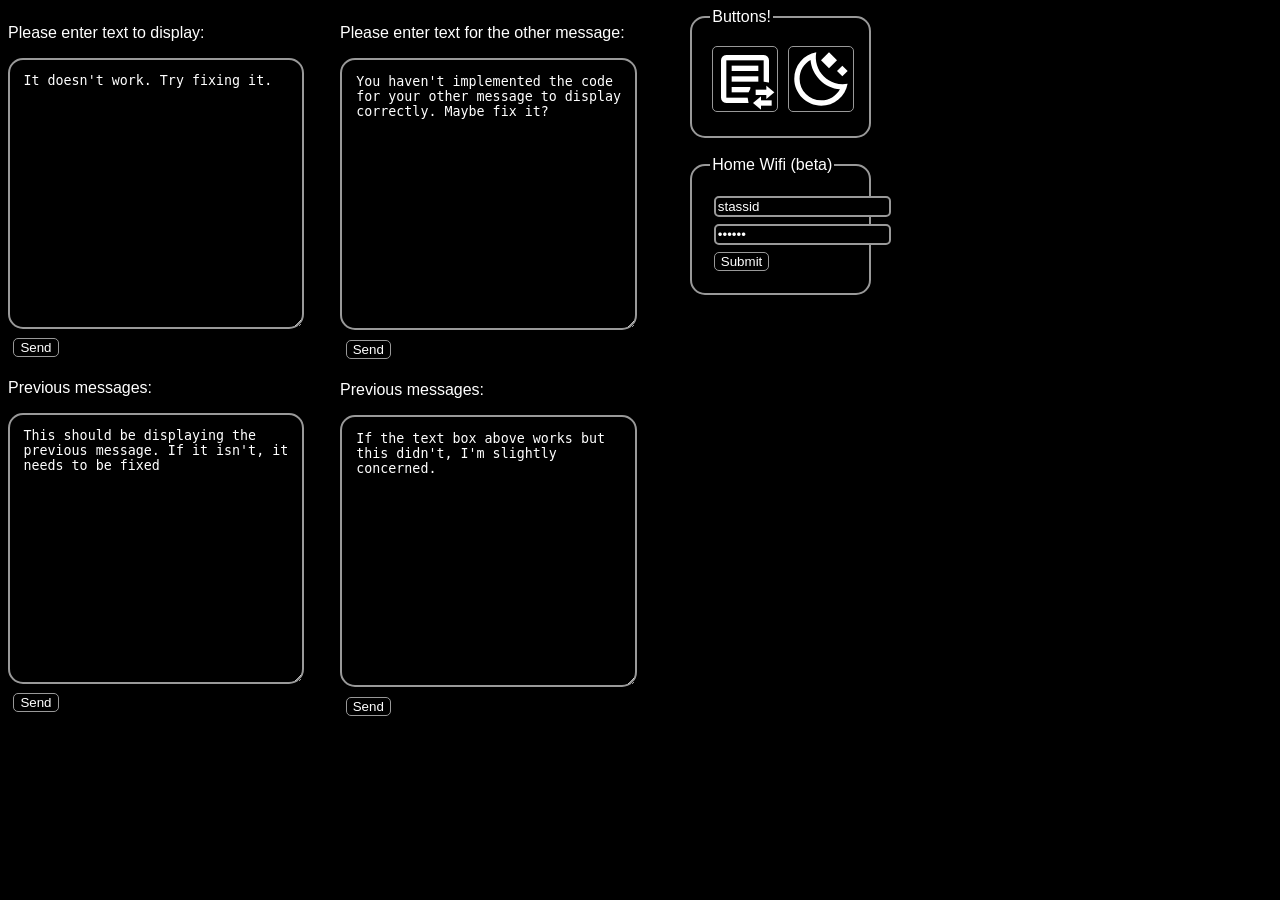
<file: data/index.html>
<!DOCTYPE HTML>
<html>
<head>
	<title>Ultracooldood Lanyard Upload</title>
	<meta name="viewport" content = "width=device-width, initial-scale=1">
    <link href="style.css" type="text/css" rel="stylesheet" />
</head>
<body>
<div class="parent">
  <div class="child">
    <div>
      <p>Please enter text to display:</p>
    </div>
    <form action="/get">
      <div>
        <textarea name="input1" placeholder="Enter text to display..." class="square">It doesn't work. Try fixing it.</textarea>
      </div>
        <input type="submit" value="Send" id="submit">
    </form>
    <div id="storedMessages">
      <p>Previous messages:</p>
    </div>
    <form action="/get">
      <div>
        <textarea name="input1" readonly="readonly" id="prevText" class="square">This should be displaying the previous message. If it isn't, it needs to be fixed</textarea>
      </div>
        <input type="submit" value="Send" id="submit">
    </form>
  </div>
  <div class="child">
    <div>
      <p>Please enter text for the other message:</p>
    </div>
    <form action="/get">
      <div>
        <textarea name="input2" placeholder="Enter text to display..." class="square">You haven't implemented the code for your other message to display correctly. Maybe fix it?</textarea>
      </div>
        <input type="submit" value="Send" id="submit">
    </form>
    <div id="storedMessages">
      <p>Previous messages:</p>
    </div>
    <form action="/get">
      <div>
        <textarea name="input2" readonly="readonly" id="prevText" class="square">If the text box above works but this didn't, I'm slightly concerned.</textarea>
      </div>
        <input type="submit" value="Send" id="submit">
    </form>
  </div>
  <div class="child">
    <div>
      <fieldset>
        <legend>Buttons!</legend>
        <form action="/get">
          <textarea name="inputC" readonly="readonly" hidden="hidden"></textarea>
          <input type="image" src="textBoxIcon.png" alt="Swap Message" id="submit" class="image">
        </form>
        <form action="/get">
          <textarea name="inputS" readonly="readonly" hidden="hidden"></textarea>
          <input type="image" src="moonStars.png" alt="Sleep" id="submit" class="image">
        </form>
      </fieldset>
    </div>
    <br>
    <div>
      <fieldset title="If discovered, the lanyard will auto-connect to this Wi-Fi network!">
        <legend>Home Wifi (beta)</legend>
        <form action="/get">
          <input name="SSID" placeholder="SSID" value="stassid">
          <br>
          <input name="Password" type="password" value="stapwd" placeholder="Password">
          <br>
          <input type="submit" value="Submit" id="submit">
        </form>
      </fieldset>
    </div>
  </div>
</div>
</body>
</file>
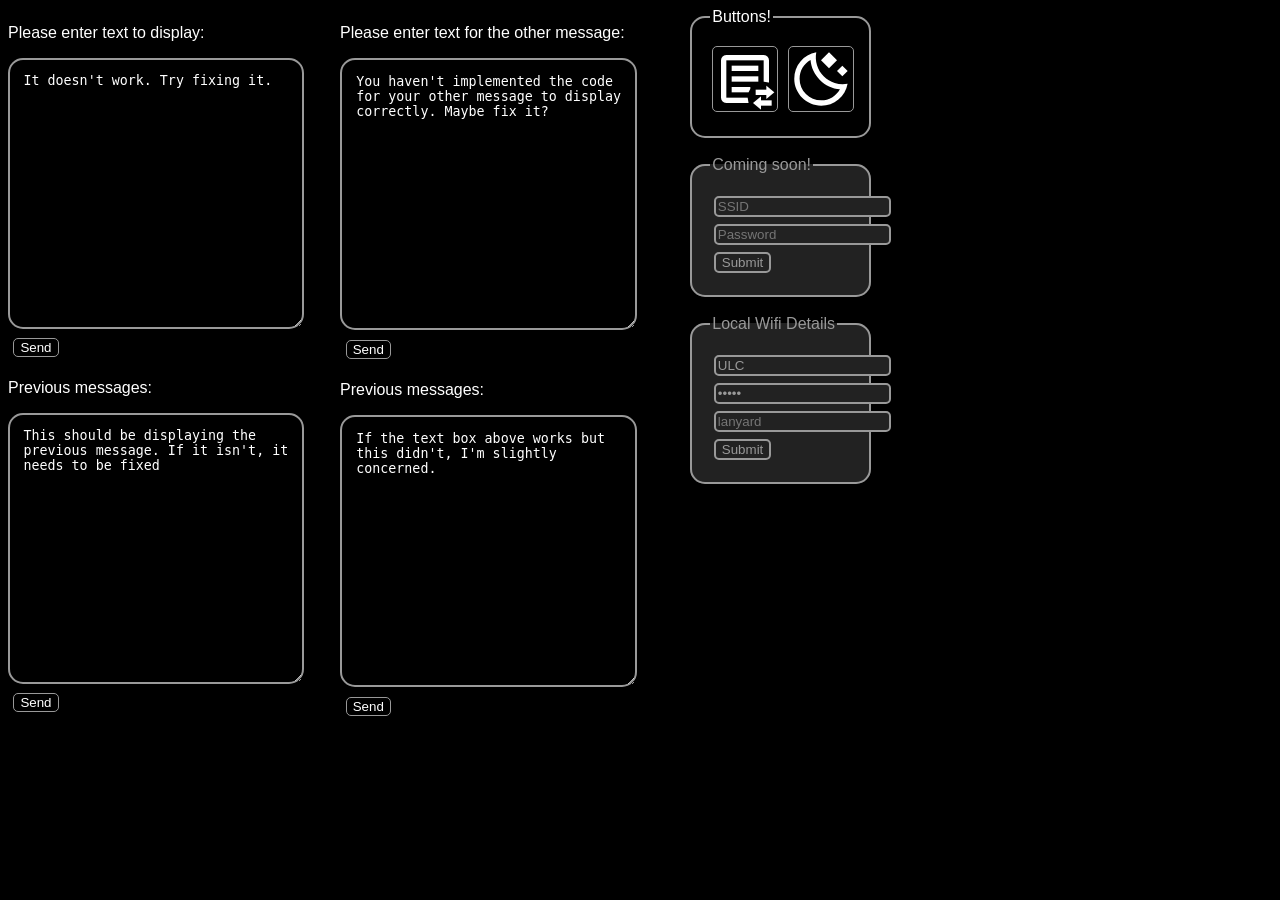
<file: data/indexOrig.html>
<!DOCTYPE HTML>
<html>
<head>
	<title>Ultracooldood Lanyard Upload</title>
	<meta name="viewport" content = "width=device-width, initial-scale=1">
    <link href="style.css" type="text/css" rel="stylesheet" />
</head>
<body>
<div class="parent">
  <div class="child">
    <div>
      <p>Please enter text to display:</p>
    </div>
    <form action="/get">
      <div>
        <textarea name="input1" placeholder="Enter text to display..." class="square">It doesn't work. Try fixing it.</textarea>
      </div>
        <input type="submit" value="Send" id="submit">
    </form>
    <div id="storedMessages">
      <p>Previous messages:</p>
    </div>
    <form action="/get">
      <div>
        <textarea name="input1" readonly="readonly" id="prevText" class="square">This should be displaying the previous message. If it isn't, it needs to be fixed</textarea>
      </div>
        <input type="submit" value="Send" id="submit">
    </form>
  </div>
  <div class="child">
    <div>
      <p>Please enter text for the other message:</p>
    </div>
    <form action="/get">
      <div>
        <textarea name="input2" placeholder="Enter text to display..." class="square">You haven't implemented the code for your other message to display correctly. Maybe fix it?</textarea>
      </div>
        <input type="submit" value="Send" id="submit">
    </form>
    <div id="storedMessages">
      <p>Previous messages:</p>
    </div>
    <form action="/get">
      <div>
        <textarea name="input2" readonly="readonly" id="prevText" class="square">If the text box above works but this didn't, I'm slightly concerned.</textarea>
      </div>
        <input type="submit" value="Send" id="submit">
    </form>
  </div>
  <div class="child">
    <div>
      <fieldset>
        <legend>Buttons!</legend>
        <form action="/get">
          <textarea name="inputC" readonly="readonly" hidden="hidden"></textarea>
          <input type="image" src="textBoxIcon.png" alt="Swap Message" id="submit" class="image">
        </form>
        <form action="/get">
          <textarea name="inputS" readonly="readonly" hidden="hidden"></textarea>
          <input type="image" src="moonStars.png" alt="Sleep" id="submit" class="image">
        </form>
      </fieldset>
    </div>
    <br>
    <div>
      <fieldset disabled title="If discovered, the lanyard will auto-connect to this Wi-Fi network!">
        <legend>Coming soon!</legend>
        <form action="/get">
          <input name="SSID" placeholder="SSID">
          <br>
          <input name="Password" type="password" placeholder="Password">
          <br>
          <input type="submit" value="Submit" id="submit">
        </form>
      </fieldset>
    </div>
    <br>
    <div>
      <fieldset disabled title="Details of the lanyard's internal Wi-Fi hotspot">
        <legend>Local Wifi Details</legend>
        <form action="/get">
          <input name="apSSID" placeholder="SSID" value="ULC">
          <br>
          <input name="apPassword" type="password" value="appwd" placeholder="Password">
          <br>
          <input name="mdns" placeholder="lanyard">
          <br>
          <input type="submit" value="Submit" id="submit">
        </form>
      </fieldset>
    </div>
  </div>
</div>
</body>
</file>
<file: data/style.css>
body {
    background-color: black;
    color: white;
    font-family: Brown, Verdana, sans-serif;
}

textarea.square {
    font-family: Consolas, "SF Mono", "Space Mono", monospace,monospace;
    background-color: black;
    color: white;
    width: 100%;
    height: 18em;
    max-width: 33ch;
    max-height: 18em;
	padding: 5%;
    border: 2px solid #999;
    border-radius: 15px;
}
textarea.square:hover {
    background-color: #222;
    border: 2px solid white;
}
textarea.square:focus {
    background-color: black;
    border: 2px solid white;
}
input#submit {
    color: white;
    border: 1px solid #999;
    background-color: black;
    border-radius: 5px;
}
input#submit:hover {
    color:white;
    border: 1px solid white;
    background-color: #222
}
input#submit:focus {
    color: white;
    border: 1px solid white;
    background-color: black;
}
#prevText {
    width: 33ch;
    height: 18em;
    padding: 5%;
    border: 2px solid #999;
    border-radius: 15px;
	font-family: Consolas, "SF Mono", monospace,monospace;

}
#prevText:hover {
    border: 2px solid white;
	background-color: black;
}
div#storedMessages {
    display: flex;
    flex-direction: column;
}
textarea[readonly] {
    max-width: 33ch;
    max-height: 18em;
    width: 100%;
	color: white !important;
    border: 2px solid #999 !important;
    border-radius: 15px;
	font-family: Consolas, "SF Mono", monospace,monospace;
}
textarea[readonly]:hover {
    border: 2px solid white !important;
	background-color: black;
}
input {
    background-color:black;
    border: 2px solid #999;
    color: white;
    border-radius: 5px;
    margin: 2%;
}
.child {
    float: left;
    padding-right: 5%;
}

.parent::after{
    content: "";
    display: table;
    clear: both;
}

fieldset{
    display: flex;
    border: 2px solid #999;
    border-radius: 15px;
    flex-direction: row;
    padding: 10%;
    gap: 10px;
}

fieldset:hover{
    border: 2px solid #fff;
    border-radius: 15px;
    padding-right: 10%;
    background-color: #222;
}

fieldset:disabled{
    border:2px solid #999;
    background-color: #222;
    color: #999;
}

input:disabled{
    border: 2px solid #999 !important;
    background-color: #222 !important;
    color: #999 !important;
}
/*
input#submit:disabled{
    border: 2px solid #999 !important;
    background-color: #222 !important;
}
*/
</file>
